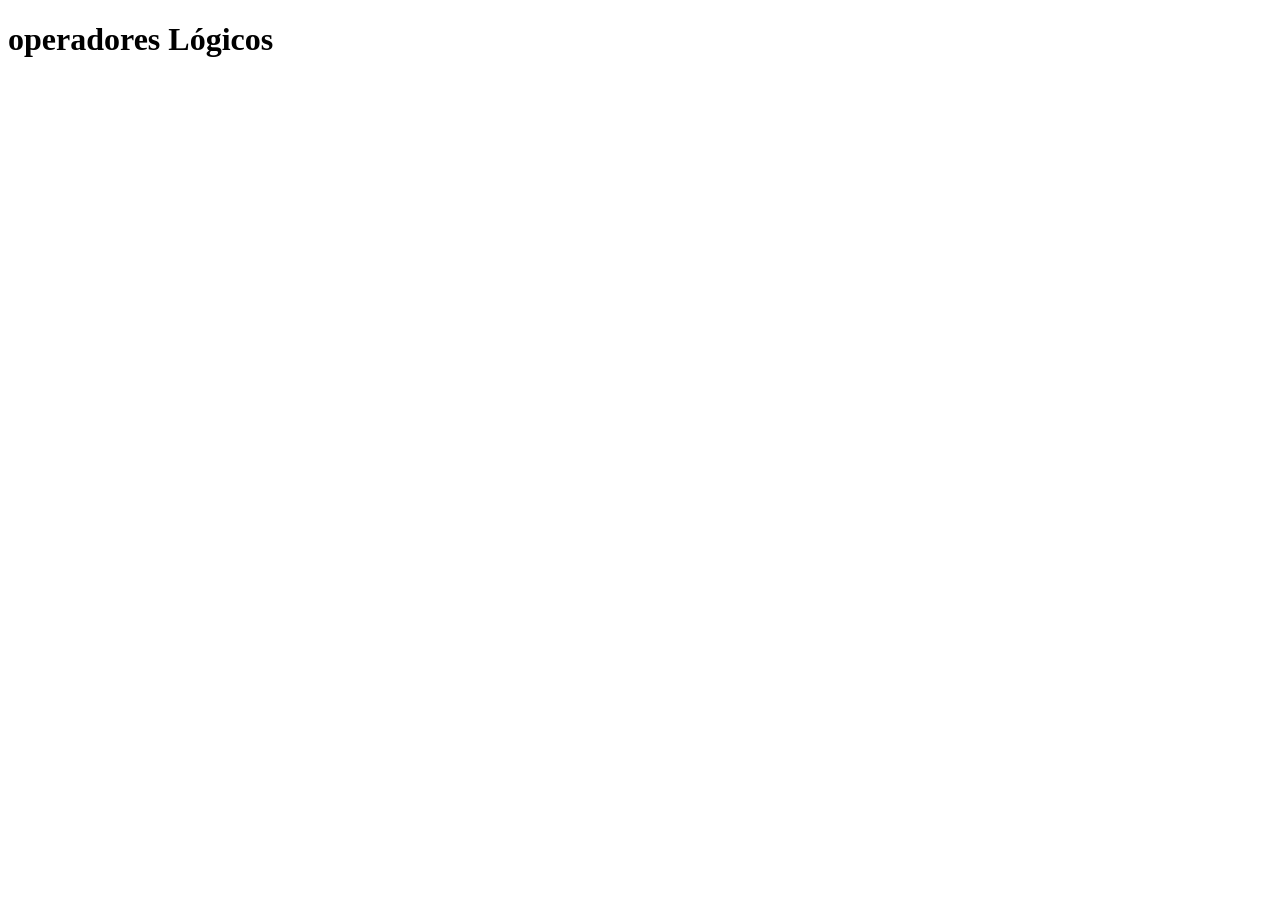
<file: PRINCIPAIS Atributos, Propriedades de CSS3/JavaScript/aula_2 Operadores/Lógicos/index.html>
<!DOCTYPE html>
<html lang="en">
<head>
    <meta charset="UTF-8">
    <meta name="viewport" content="width=device-width, initial-scale=1.0">
    <title>Document</title>
</head>
<body>
    <h1>operadores Lógicos</h1>
    <script src="js/app.js"></script>
</body>
</html>
</file>
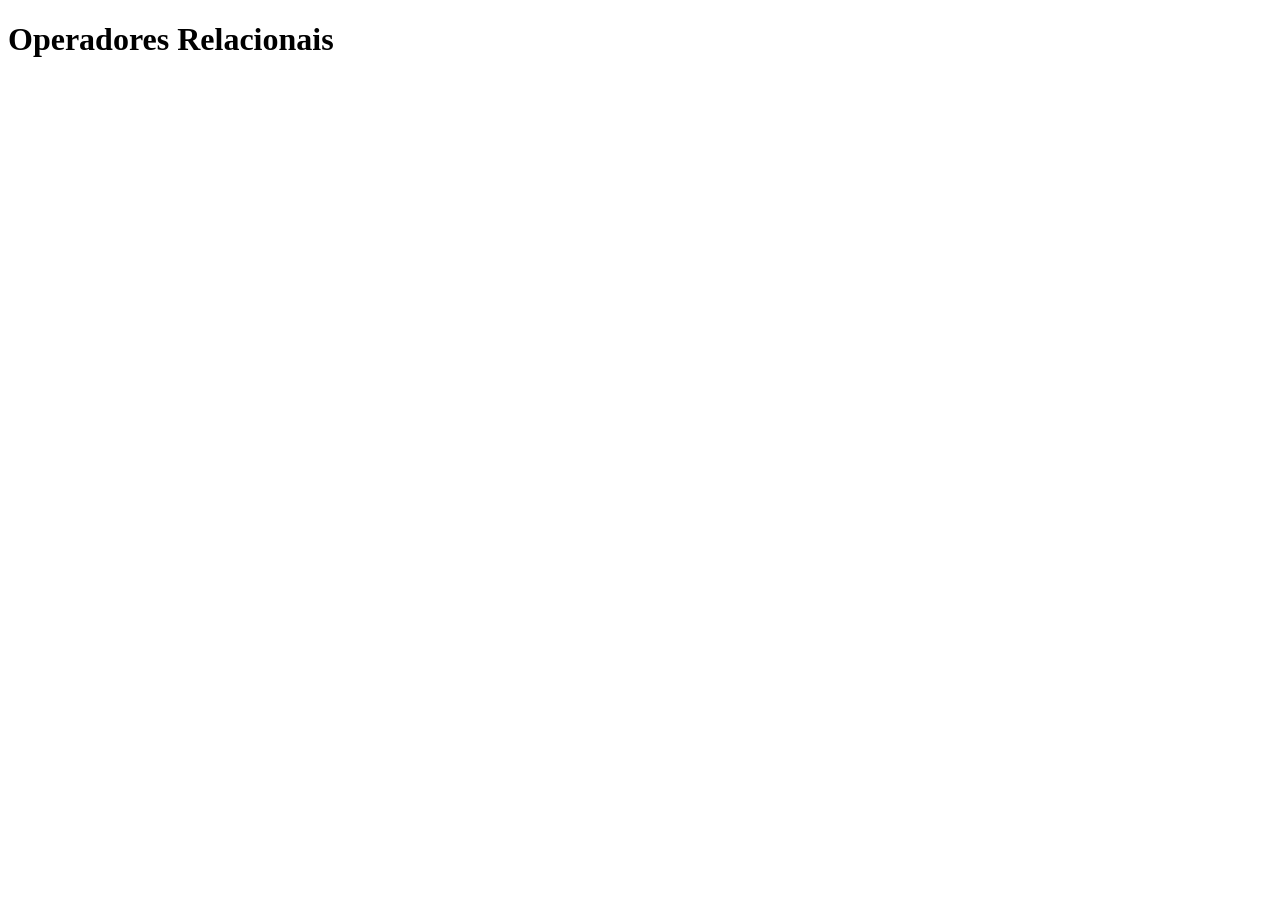
<file: PRINCIPAIS Atributos, Propriedades de CSS3/JavaScript/aula_2 Operadores/Aritiméticos/Relacionais/index.html>
<!DOCTYPE html>
<html lang="en">
<head>
    <meta charset="UTF-8">
    <meta name="viewport" content="width=device-width, initial-scale=1.0">
    <title>Document</title>
</head>
<body>
    <h1>Operadores Relacionais</h1>
    <script src="js/app.js"></script>
</body>
</html>
</file>
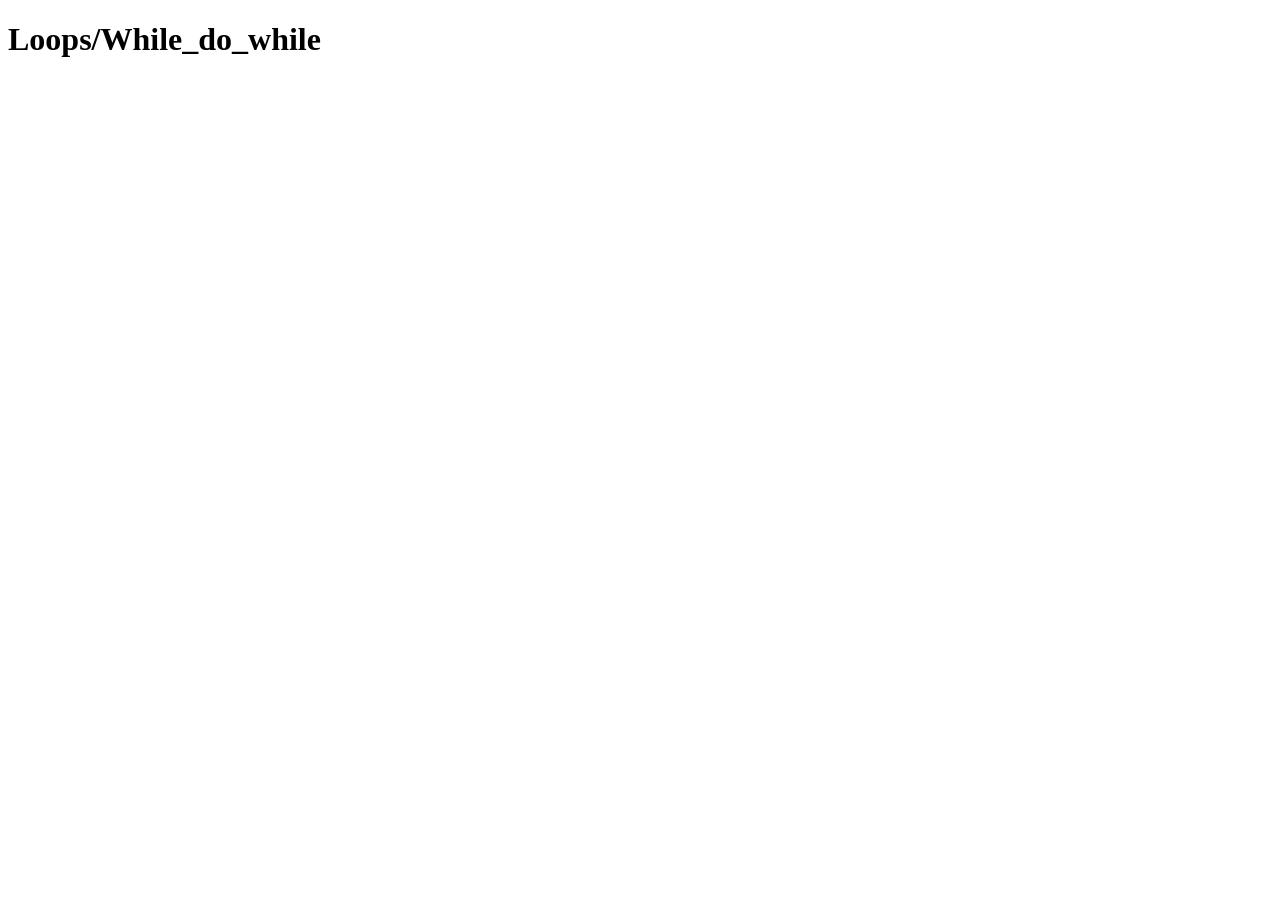
<file: PRINCIPAIS Atributos, Propriedades de CSS3/JavaScript/aula_4/loops/while_do_while/index.html>
<!DOCTYPE html>
<html lang="en">
<head>
    <meta charset="UTF-8">
    <meta name="viewport" content="width=device-width, initial-scale=1.0">
    <title>Document</title>
</head>
<body>
    <h1>Loops/While_do_while</h1>
    <script src="js/app.js"></script>
</body>
</html>
</file>
